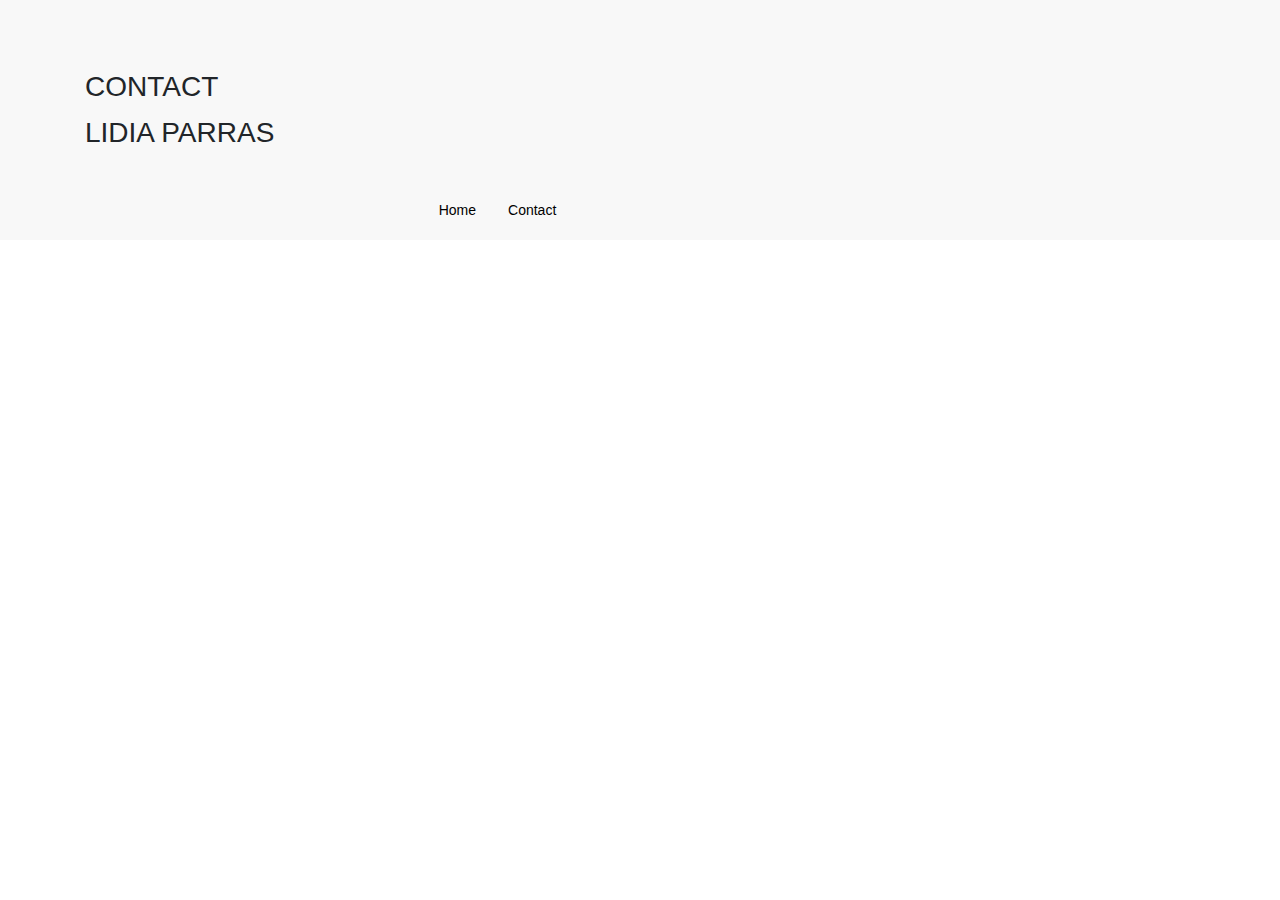
<file: contact.html>
<!DOCTYPE html>
<html lang="en">
<head>
  <meta charset="UTF-8">
  <meta name="viewport" content="width=device-width, initial-scale=1.0">
  <meta http-equiv="X-UA-Compatible" content="ie=edge">
  <title>Art Gallery-LPH</title>
  <script src="./js/jquery.js"></script>
  <link rel="stylesheet" href="./stylesheets/normalize.css" type="text/css" >
  <link rel="stylesheet" href="./stylesheets/bootstrap.min.css" type="text/css" >
  <link rel="stylesheet" href="./stylesheets/style.css" type="text/css" >
  <script src="./js/main.js"></script>

</head>
<body>
  <header>
    <!--<div class="header-middle-area">
    <div class="container_contact">
    <div class="row_contact">
    <div class="col-md-2  col-sm-2 col-xs-3">
    <div class="logo_contact">
    <a href="index.html">
    <img src="./images/logo.png" alt>
  </a>
</div>
</div>

</div>
</div>
</div> -->
</header>

<div class="wrapper">
  <div class="content_contact">
    <div class="breadcrumb-area gray-bg">
      <div class="container_contact">
        <div class="row_contact">
          <div class="col-xs-12">
            <div class="breadcrumb-content">
              <div class="breadcrumb-text-wrapper">
                <h2 class="page-name">Contact</h2>
                <p class="page-name">Lidia Parras</p>
              </div>
              <div class="col-md-10 col-sm-10 hidden-xs hidden-sm">
                <div class="menu-area">
                  <div class="d-flex justify-content-around"class="collapse navbar-collapse" id="navbarNav">
                    <nav class ="justify-content-right navbar navbar-expand-lg ">
                      <div class="d-flex justify-content-around"class="collapse navbar-collapse" id="navbarNav">
                        <ul class=" nav clearfix hover-style-on">
                          <li class="nav-item active">
                            <a class="nav-link" href="index.html">Home</a>
                          </li>
                          <li class="nav-item active">
                            <a class="nav-link" href="">Contact
                              <span class="sr-only">(current)</span></a>
                            </li>
                          </ul>
                        </div>
                      </nav>
                    </div>
                  </div>
                </div>


              </div>
            </div>
          </div>
        </div>
      </div>
    </div>
  </div>

</div>
</body>
</html>
</file>
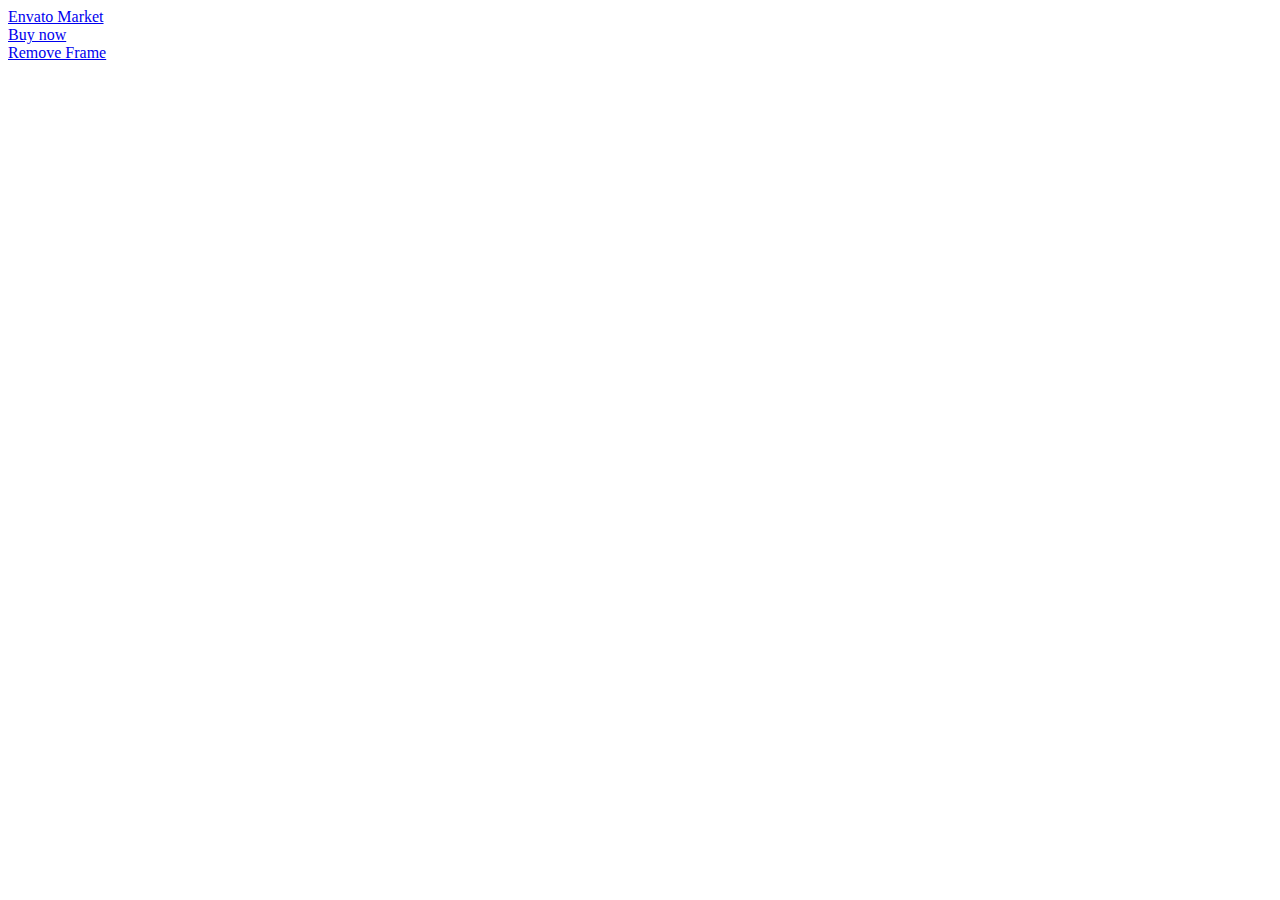
<file: index_copy.html>
<!doctype html>
<html lang="en" class="no-js">
  <head>
    <meta charset="utf-8">
    <link rel="dns-prefetch" href="//s3.envato.com" />


<script type="text/javascript">window.NREUM||(NREUM={});NREUM.info={"beacon":"bam.nr-data.net","errorBeacon":"bam.nr-data.net","licenseKey":"fcf8d519de","applicationID":"13909","transactionName":"NTU0DRQNDwshOmIZBRM3dR8TDg84Nys/FRQYBSoLAxQKAjM=","queueTime":0,"applicationTime":30,"agent":"","atts":"DXgvW1wZQRQtPChSS1QOMhwLByUINi0+BFNaeCkKCkBZASUkPhVdVCg/[base64]"}</script>
<script type="text/javascript">(window.NREUM||(NREUM={})).loader_config={xpid:"VQcGQldQAQMJ"};window.NREUM||(NREUM={}),__nr_require=function(t,n,e){function r(e){if(!n[e]){var o=n[e]={exports:{}};t[e][0].call(o.exports,function(n){var o=t[e][1][n];return r(o||n)},o,o.exports)}return n[e].exports}if("function"==typeof __nr_require)return __nr_require;for(var o=0;o<e.length;o++)r(e[o]);return r}({1:[function(t,n,e){function r(t){try{s.console&&console.log(t)}catch(n){}}var o,i=t("ee"),a=t(16),s={};try{o=localStorage.getItem("__nr_flags").split(","),console&&"function"==typeof console.log&&(s.console=!0,o.indexOf("dev")!==-1&&(s.dev=!0),o.indexOf("nr_dev")!==-1&&(s.nrDev=!0))}catch(c){}s.nrDev&&i.on("internal-error",function(t){r(t.stack)}),s.dev&&i.on("fn-err",function(t,n,e){r(e.stack)}),s.dev&&(r("NR AGENT IN DEVELOPMENT MODE"),r("flags: "+a(s,function(t,n){return t}).join(", ")))},{}],2:[function(t,n,e){function r(t,n,e,r,s){try{p?p-=1:o(s||new UncaughtException(t,n,e),!0)}catch(f){try{i("ierr",[f,c.now(),!0])}catch(d){}}return"function"==typeof u&&u.apply(this,a(arguments))}function UncaughtException(t,n,e){this.message=t||"Uncaught error with no additional information",this.sourceURL=n,this.line=e}function o(t,n){var e=n?null:c.now();i("err",[t,e])}var i=t("handle"),a=t(17),s=t("ee"),c=t("loader"),f=t("gos"),u=window.onerror,d=!1,l="nr@seenError",p=0;c.features.err=!0,t(1),window.onerror=r;try{throw new Error}catch(h){"stack"in h&&(t(8),t(7),"addEventListener"in window&&t(5),c.xhrWrappable&&t(9),d=!0)}s.on("fn-start",function(t,n,e){d&&(p+=1)}),s.on("fn-err",function(t,n,e){d&&!e[l]&&(f(e,l,function(){return!0}),this.thrown=!0,o(e))}),s.on("fn-end",function(){d&&!this.thrown&&p>0&&(p-=1)}),s.on("internal-error",function(t){i("ierr",[t,c.now(),!0])})},{}],3:[function(t,n,e){t("loader").features.ins=!0},{}],4:[function(t,n,e){function r(t){}if(window.performance&&window.performance.timing&&window.performance.getEntriesByType){var o=t("ee"),i=t("handle"),a=t(8),s=t(7),c="learResourceTimings",f="addEventListener",u="resourcetimingbufferfull",d="bstResource",l="resource",p="-start",h="-end",m="fn"+p,v="fn"+h,w="bstTimer",y="pushState",g=t("loader");g.features.stn=!0,t(6);var b=NREUM.o.EV;o.on(m,function(t,n){var e=t[0];e instanceof b&&(this.bstStart=g.now())}),o.on(v,function(t,n){var e=t[0];e instanceof b&&i("bst",[e,n,this.bstStart,g.now()])}),a.on(m,function(t,n,e){this.bstStart=g.now(),this.bstType=e}),a.on(v,function(t,n){i(w,[n,this.bstStart,g.now(),this.bstType])}),s.on(m,function(){this.bstStart=g.now()}),s.on(v,function(t,n){i(w,[n,this.bstStart,g.now(),"requestAnimationFrame"])}),o.on(y+p,function(t){this.time=g.now(),this.startPath=location.pathname+location.hash}),o.on(y+h,function(t){i("bstHist",[location.pathname+location.hash,this.startPath,this.time])}),f in window.performance&&(window.performance["c"+c]?window.performance[f](u,function(t){i(d,[window.performance.getEntriesByType(l)]),window.performance["c"+c]()},!1):window.performance[f]("webkit"+u,function(t){i(d,[window.performance.getEntriesByType(l)]),window.performance["webkitC"+c]()},!1)),document[f]("scroll",r,{passive:!0}),document[f]("keypress",r,!1),document[f]("click",r,!1)}},{}],5:[function(t,n,e){function r(t){for(var n=t;n&&!n.hasOwnProperty(u);)n=Object.getPrototypeOf(n);n&&o(n)}function o(t){s.inPlace(t,[u,d],"-",i)}function i(t,n){return t[1]}var a=t("ee").get("events"),s=t(19)(a,!0),c=t("gos"),f=XMLHttpRequest,u="addEventListener",d="removeEventListener";n.exports=a,"getPrototypeOf"in Object?(r(document),r(window),r(f.prototype)):f.prototype.hasOwnProperty(u)&&(o(window),o(f.prototype)),a.on(u+"-start",function(t,n){var e=t[1],r=c(e,"nr@wrapped",function(){function t(){if("function"==typeof e.handleEvent)return e.handleEvent.apply(e,arguments)}var n={object:t,"function":e}[typeof e];return n?s(n,"fn-",null,n.name||"anonymous"):e});this.wrapped=t[1]=r}),a.on(d+"-start",function(t){t[1]=this.wrapped||t[1]})},{}],6:[function(t,n,e){var r=t("ee").get("history"),o=t(19)(r);n.exports=r,o.inPlace(window.history,["pushState","replaceState"],"-")},{}],7:[function(t,n,e){var r=t("ee").get("raf"),o=t(19)(r),i="equestAnimationFrame";n.exports=r,o.inPlace(window,["r"+i,"mozR"+i,"webkitR"+i,"msR"+i],"raf-"),r.on("raf-start",function(t){t[0]=o(t[0],"fn-")})},{}],8:[function(t,n,e){function r(t,n,e){t[0]=a(t[0],"fn-",null,e)}function o(t,n,e){this.method=e,this.timerDuration=isNaN(t[1])?0:+t[1],t[0]=a(t[0],"fn-",this,e)}var i=t("ee").get("timer"),a=t(19)(i),s="setTimeout",c="setInterval",f="clearTimeout",u="-start",d="-";n.exports=i,a.inPlace(window,[s,"setImmediate"],s+d),a.inPlace(window,[c],c+d),a.inPlace(window,[f,"clearImmediate"],f+d),i.on(c+u,r),i.on(s+u,o)},{}],9:[function(t,n,e){function r(t,n){d.inPlace(n,["onreadystatechange"],"fn-",s)}function o(){var t=this,n=u.context(t);t.readyState>3&&!n.resolved&&(n.resolved=!0,u.emit("xhr-resolved",[],t)),d.inPlace(t,y,"fn-",s)}function i(t){g.push(t),h&&(x?x.then(a):v?v(a):(E=-E,O.data=E))}function a(){for(var t=0;t<g.length;t++)r([],g[t]);g.length&&(g=[])}function s(t,n){return n}function c(t,n){for(var e in t)n[e]=t[e];return n}t(5);var f=t("ee"),u=f.get("xhr"),d=t(19)(u),l=NREUM.o,p=l.XHR,h=l.MO,m=l.PR,v=l.SI,w="readystatechange",y=["onload","onerror","onabort","onloadstart","onloadend","onprogress","ontimeout"],g=[];n.exports=u;var b=window.XMLHttpRequest=function(t){var n=new p(t);try{u.emit("new-xhr",[n],n),n.addEventListener(w,o,!1)}catch(e){try{u.emit("internal-error",[e])}catch(r){}}return n};if(c(p,b),b.prototype=p.prototype,d.inPlace(b.prototype,["open","send"],"-xhr-",s),u.on("send-xhr-start",function(t,n){r(t,n),i(n)}),u.on("open-xhr-start",r),h){var x=m&&m.resolve();if(!v&&!m){var E=1,O=document.createTextNode(E);new h(a).observe(O,{characterData:!0})}}else f.on("fn-end",function(t){t[0]&&t[0].type===w||a()})},{}],10:[function(t,n,e){function r(t){var n=this.params,e=this.metrics;if(!this.ended){this.ended=!0;for(var r=0;r<d;r++)t.removeEventListener(u[r],this.listener,!1);if(!n.aborted){if(e.duration=a.now()-this.startTime,4===t.readyState){n.status=t.status;var i=o(t,this.lastSize);if(i&&(e.rxSize=i),this.sameOrigin){var c=t.getResponseHeader("X-NewRelic-App-Data");c&&(n.cat=c.split(", ").pop())}}else n.status=0;e.cbTime=this.cbTime,f.emit("xhr-done",[t],t),s("xhr",[n,e,this.startTime])}}}function o(t,n){var e=t.responseType;if("json"===e&&null!==n)return n;var r="arraybuffer"===e||"blob"===e||"json"===e?t.response:t.responseText;return h(r)}function i(t,n){var e=c(n),r=t.params;r.host=e.hostname+":"+e.port,r.pathname=e.pathname,t.sameOrigin=e.sameOrigin}var a=t("loader");if(a.xhrWrappable){var s=t("handle"),c=t(11),f=t("ee"),u=["load","error","abort","timeout"],d=u.length,l=t("id"),p=t(14),h=t(13),m=window.XMLHttpRequest;a.features.xhr=!0,t(9),f.on("new-xhr",function(t){var n=this;n.totalCbs=0,n.called=0,n.cbTime=0,n.end=r,n.ended=!1,n.xhrGuids={},n.lastSize=null,p&&(p>34||p<10)||window.opera||t.addEventListener("progress",function(t){n.lastSize=t.loaded},!1)}),f.on("open-xhr-start",function(t){this.params={method:t[0]},i(this,t[1]),this.metrics={}}),f.on("open-xhr-end",function(t,n){"loader_config"in NREUM&&"xpid"in NREUM.loader_config&&this.sameOrigin&&n.setRequestHeader("X-NewRelic-ID",NREUM.loader_config.xpid)}),f.on("send-xhr-start",function(t,n){var e=this.metrics,r=t[0],o=this;if(e&&r){var i=h(r);i&&(e.txSize=i)}this.startTime=a.now(),this.listener=function(t){try{"abort"===t.type&&(o.params.aborted=!0),("load"!==t.type||o.called===o.totalCbs&&(o.onloadCalled||"function"!=typeof n.onload))&&o.end(n)}catch(e){try{f.emit("internal-error",[e])}catch(r){}}};for(var s=0;s<d;s++)n.addEventListener(u[s],this.listener,!1)}),f.on("xhr-cb-time",function(t,n,e){this.cbTime+=t,n?this.onloadCalled=!0:this.called+=1,this.called!==this.totalCbs||!this.onloadCalled&&"function"==typeof e.onload||this.end(e)}),f.on("xhr-load-added",function(t,n){var e=""+l(t)+!!n;this.xhrGuids&&!this.xhrGuids[e]&&(this.xhrGuids[e]=!0,this.totalCbs+=1)}),f.on("xhr-load-removed",function(t,n){var e=""+l(t)+!!n;this.xhrGuids&&this.xhrGuids[e]&&(delete this.xhrGuids[e],this.totalCbs-=1)}),f.on("addEventListener-end",function(t,n){n instanceof m&&"load"===t[0]&&f.emit("xhr-load-added",[t[1],t[2]],n)}),f.on("removeEventListener-end",function(t,n){n instanceof m&&"load"===t[0]&&f.emit("xhr-load-removed",[t[1],t[2]],n)}),f.on("fn-start",function(t,n,e){n instanceof m&&("onload"===e&&(this.onload=!0),("load"===(t[0]&&t[0].type)||this.onload)&&(this.xhrCbStart=a.now()))}),f.on("fn-end",function(t,n){this.xhrCbStart&&f.emit("xhr-cb-time",[a.now()-this.xhrCbStart,this.onload,n],n)})}},{}],11:[function(t,n,e){n.exports=function(t){var n=document.createElement("a"),e=window.location,r={};n.href=t,r.port=n.port;var o=n.href.split("://");!r.port&&o[1]&&(r.port=o[1].split("/")[0].split("@").pop().split(":")[1]),r.port&&"0"!==r.port||(r.port="https"===o[0]?"443":"80"),r.hostname=n.hostname||e.hostname,r.pathname=n.pathname,r.protocol=o[0],"/"!==r.pathname.charAt(0)&&(r.pathname="/"+r.pathname);var i=!n.protocol||":"===n.protocol||n.protocol===e.protocol,a=n.hostname===document.domain&&n.port===e.port;return r.sameOrigin=i&&(!n.hostname||a),r}},{}],12:[function(t,n,e){function r(){}function o(t,n,e){return function(){return i(t,[f.now()].concat(s(arguments)),n?null:this,e),n?void 0:this}}var i=t("handle"),a=t(16),s=t(17),c=t("ee").get("tracer"),f=t("loader"),u=NREUM;"undefined"==typeof window.newrelic&&(newrelic=u);var d=["setPageViewName","setCustomAttribute","setErrorHandler","finished","addToTrace","inlineHit","addRelease"],l="api-",p=l+"ixn-";a(d,function(t,n){u[n]=o(l+n,!0,"api")}),u.addPageAction=o(l+"addPageAction",!0),u.setCurrentRouteName=o(l+"routeName",!0),n.exports=newrelic,u.interaction=function(){return(new r).get()};var h=r.prototype={createTracer:function(t,n){var e={},r=this,o="function"==typeof n;return i(p+"tracer",[f.now(),t,e],r),function(){if(c.emit((o?"":"no-")+"fn-start",[f.now(),r,o],e),o)try{return n.apply(this,arguments)}catch(t){throw c.emit("fn-err",[arguments,this,t],e),t}finally{c.emit("fn-end",[f.now()],e)}}}};a("actionText,setName,setAttribute,save,ignore,onEnd,getContext,end,get".split(","),function(t,n){h[n]=o(p+n)}),newrelic.noticeError=function(t){"string"==typeof t&&(t=new Error(t)),i("err",[t,f.now()])}},{}],13:[function(t,n,e){n.exports=function(t){if("string"==typeof t&&t.length)return t.length;if("object"==typeof t){if("undefined"!=typeof ArrayBuffer&&t instanceof ArrayBuffer&&t.byteLength)return t.byteLength;if("undefined"!=typeof Blob&&t instanceof Blob&&t.size)return t.size;if(!("undefined"!=typeof FormData&&t instanceof FormData))try{return JSON.stringify(t).length}catch(n){return}}}},{}],14:[function(t,n,e){var r=0,o=navigator.userAgent.match(/Firefox[\/\s](\d+\.\d+)/);o&&(r=+o[1]),n.exports=r},{}],15:[function(t,n,e){function r(t,n){if(!o)return!1;if(t!==o)return!1;if(!n)return!0;if(!i)return!1;for(var e=i.split("."),r=n.split("."),a=0;a<r.length;a++)if(r[a]!==e[a])return!1;return!0}var o=null,i=null,a=/Version\/(\S+)\s+Safari/;if(navigator.userAgent){var s=navigator.userAgent,c=s.match(a);c&&s.indexOf("Chrome")===-1&&s.indexOf("Chromium")===-1&&(o="Safari",i=c[1])}n.exports={agent:o,version:i,match:r}},{}],16:[function(t,n,e){function r(t,n){var e=[],r="",i=0;for(r in t)o.call(t,r)&&(e[i]=n(r,t[r]),i+=1);return e}var o=Object.prototype.hasOwnProperty;n.exports=r},{}],17:[function(t,n,e){function r(t,n,e){n||(n=0),"undefined"==typeof e&&(e=t?t.length:0);for(var r=-1,o=e-n||0,i=Array(o<0?0:o);++r<o;)i[r]=t[n+r];return i}n.exports=r},{}],18:[function(t,n,e){n.exports={exists:"undefined"!=typeof window.performance&&window.performance.timing&&"undefined"!=typeof window.performance.timing.navigationStart}},{}],19:[function(t,n,e){function r(t){return!(t&&t instanceof Function&&t.apply&&!t[a])}var o=t("ee"),i=t(17),a="nr@original",s=Object.prototype.hasOwnProperty,c=!1;n.exports=function(t,n){function e(t,n,e,o){function nrWrapper(){var r,a,s,c;try{a=this,r=i(arguments),s="function"==typeof e?e(r,a):e||{}}catch(f){l([f,"",[r,a,o],s])}u(n+"start",[r,a,o],s);try{return c=t.apply(a,r)}catch(d){throw u(n+"err",[r,a,d],s),d}finally{u(n+"end",[r,a,c],s)}}return r(t)?t:(n||(n=""),nrWrapper[a]=t,d(t,nrWrapper),nrWrapper)}function f(t,n,o,i){o||(o="");var a,s,c,f="-"===o.charAt(0);for(c=0;c<n.length;c++)s=n[c],a=t[s],r(a)||(t[s]=e(a,f?s+o:o,i,s))}function u(e,r,o){if(!c||n){var i=c;c=!0;try{t.emit(e,r,o,n)}catch(a){l([a,e,r,o])}c=i}}function d(t,n){if(Object.defineProperty&&Object.keys)try{var e=Object.keys(t);return e.forEach(function(e){Object.defineProperty(n,e,{get:function(){return t[e]},set:function(n){return t[e]=n,n}})}),n}catch(r){l([r])}for(var o in t)s.call(t,o)&&(n[o]=t[o]);return n}function l(n){try{t.emit("internal-error",n)}catch(e){}}return t||(t=o),e.inPlace=f,e.flag=a,e}},{}],ee:[function(t,n,e){function r(){}function o(t){function n(t){return t&&t instanceof r?t:t?c(t,s,i):i()}function e(e,r,o,i){if(!l.aborted||i){t&&t(e,r,o);for(var a=n(o),s=m(e),c=s.length,f=0;f<c;f++)s[f].apply(a,r);var d=u[g[e]];return d&&d.push([b,e,r,a]),a}}function p(t,n){y[t]=m(t).concat(n)}function h(t,n){var e=y[t];if(e)for(var r=0;r<e.length;r++)e[r]===n&&e.splice(r,1)}function m(t){return y[t]||[]}function v(t){return d[t]=d[t]||o(e)}function w(t,n){f(t,function(t,e){n=n||"feature",g[e]=n,n in u||(u[n]=[])})}var y={},g={},b={on:p,addEventListener:p,removeEventListener:h,emit:e,get:v,listeners:m,context:n,buffer:w,abort:a,aborted:!1};return b}function i(){return new r}function a(){(u.api||u.feature)&&(l.aborted=!0,u=l.backlog={})}var s="nr@context",c=t("gos"),f=t(16),u={},d={},l=n.exports=o();l.backlog=u},{}],gos:[function(t,n,e){function r(t,n,e){if(o.call(t,n))return t[n];var r=e();if(Object.defineProperty&&Object.keys)try{return Object.defineProperty(t,n,{value:r,writable:!0,enumerable:!1}),r}catch(i){}return t[n]=r,r}var o=Object.prototype.hasOwnProperty;n.exports=r},{}],handle:[function(t,n,e){function r(t,n,e,r){o.buffer([t],r),o.emit(t,n,e)}var o=t("ee").get("handle");n.exports=r,r.ee=o},{}],id:[function(t,n,e){function r(t){var n=typeof t;return!t||"object"!==n&&"function"!==n?-1:t===window?0:a(t,i,function(){return o++})}var o=1,i="nr@id",a=t("gos");n.exports=r},{}],loader:[function(t,n,e){function r(){if(!E++){var t=x.info=NREUM.info,n=p.getElementsByTagName("script")[0];if(setTimeout(u.abort,3e4),!(t&&t.licenseKey&&t.applicationID&&n))return u.abort();f(g,function(n,e){t[n]||(t[n]=e)}),c("mark",["onload",a()+x.offset],null,"api");var e=p.createElement("script");e.src="https://"+t.agent,n.parentNode.insertBefore(e,n)}}function o(){"complete"===p.readyState&&i()}function i(){c("mark",["domContent",a()+x.offset],null,"api")}function a(){return O.exists&&performance.now?Math.round(performance.now()):(s=Math.max((new Date).getTime(),s))-x.offset}var s=(new Date).getTime(),c=t("handle"),f=t(16),u=t("ee"),d=t(15),l=window,p=l.document,h="addEventListener",m="attachEvent",v=l.XMLHttpRequest,w=v&&v.prototype;NREUM.o={ST:setTimeout,SI:l.setImmediate,CT:clearTimeout,XHR:v,REQ:l.Request,EV:l.Event,PR:l.Promise,MO:l.MutationObserver};var y=""+location,g={beacon:"bam.nr-data.net",errorBeacon:"bam.nr-data.net",agent:"js-agent.newrelic.com/nr-1099.min.js"},b=v&&w&&w[h]&&!/CriOS/.test(navigator.userAgent),x=n.exports={offset:s,now:a,origin:y,features:{},xhrWrappable:b,userAgent:d};t(12),p[h]?(p[h]("DOMContentLoaded",i,!1),l[h]("load",r,!1)):(p[m]("onreadystatechange",o),l[m]("onload",r)),c("mark",["firstbyte",s],null,"api");var E=0,O=t(18)},{}]},{},["loader",2,10,4,3]);</script>
    <meta http-equiv="X-UA-Compatible" content="chrome=1">
    <title>Light Minimal Portfolio Preview - ThemeForest</title>
    <meta name="description" content="&amp;lt;h2&amp;gt;Light Minimal Portfolio Template&amp;lt;/h2&amp;gt;
&amp;lt;p&amp;gt;Light - Minimal Portfolio Templat...">
    <meta name="robots" content="noindex, follow" />
    <meta name="viewport" content="width=device-width, minimum-scale=1, maximum-scale=1" />

    <link rel="stylesheet" media="all" href="https://public-assets.envato-static.com/assets/market/core/index-35c302a3c436a185d3d399777264fd126429e5b98f02e9ac860a49b749fb57ae.css" />
    <link rel="stylesheet" media="all" href="https://public-assets.envato-static.com/assets/market/pages/preview/index-004d35cdd5d555cdd3e956d1b916825642de06529f0fe91fd9f390813761d2fc.css" />

      <link rel="apple-touch-icon-precomposed" type="image/x-icon" href="https://public-assets.envato-static.com/icons/themeforest.net/apple-touch-icon-72x72-precomposed.png" sizes="72x72" />
  <link rel="apple-touch-icon-precomposed" type="image/x-icon" href="https://public-assets.envato-static.com/icons/themeforest.net/apple-touch-icon-114x114-precomposed.png" sizes="114x114" />
  <link rel="apple-touch-icon-precomposed" type="image/x-icon" href="https://public-assets.envato-static.com/icons/themeforest.net/apple-touch-icon-144x144-precomposed.png" sizes="144x144" />
<link rel="apple-touch-icon-precomposed" type="image/x-icon" href="https://public-assets.envato-static.com/icons/themeforest.net/apple-touch-icon-precomposed.png" />

    <script src="https://public-assets.envato-static.com/assets/market/pages/full_screen_preview/index-58946df87e9876e43df3b356958c61872794777f3aed5f8ff743428fbb717696.js"></script>

    <script>
      //function to fix height of iframe!
      var calcHeight = function() {
        var headerDimensions = $('.preview__header').height();
        $('.full-screen-preview__frame').height($(window).height() - headerDimensions);
      }

      $(document).ready(function() {
        calcHeight();
      });

      $(window).resize(function() {
        calcHeight();
      }).load(function() {
        calcHeight();
      });
    </script>


  </head>
  <body class="full-screen-preview">

<div class="preview__header" data-view="ctaHeader">

  <div class="preview__envato-logo">
    <a href="https://themeforest.net/item/light-minimal-portfolio/21090405">Envato Market</a>
  </div>

  <div class="preview__actions">
  <div class="preview__action--buy">
    <a class="e-btn--3d -color-primary" href="https://themeforest.net/item/light-minimal-portfolio/21090405">Buy now</a>
  </div>

  <div class="preview__action--close">
    <a href="http://wpfreethemeshop.com/templates/light/">
      <i class="e-icon -icon-cancel"></i><span>Remove Frame</span>
</a>  </div>
</div>
</div>

<iframe class="full-screen-preview__frame" src="http://wpfreethemeshop.com/templates/light/" name="preview-frame" frameborder="0" noresize="noresize" data-view="fullScreenPreview">
</iframe>


    <script>$(function(){viewloader.execute(Views);});</script>

      <script>
  // Google Analytics Tracking Code
  (function () {
    (function(i,s,o,g,r,a,m){i['GoogleAnalyticsObject']=r;i[r]=i[r]||function(){
    (i[r].q=i[r].q||[]).push(arguments)},i[r].l=1*new Date();a=s.createElement(o),
    m=s.getElementsByTagName(o)[0];a.async=1;a.src=g;m.parentNode.insertBefore(a,m)
    })

      (window,document,'script','//www.google-analytics.com/analytics.js','ga');

    var ACCOUNTS = ["m"];
    window._envGaTrackerNames = ACCOUNTS;

    ga("create", "UA-11834194-7", {"name":"m","allowLinker":true});

    for (var i = 0; i < ACCOUNTS.length; i++) {
      t = ACCOUNTS[i];

      ga(t+'.require', 'linker');
      ga(t+'.linker:autoLink', ["activeden.net","audiojungle.net","themeforest.net","videohive.net","graphicriver.net","3docean.net","codecanyon.net","photodune.net","market.styleguide.envato.com","elements.envato.com","build.envatohostedservices.com","author.envato.com","tutsplus.com","sites.envato.com"]);

      ga(t+'.require', 'ec');

      ga(t+'.require', 'displayfeatures');

      ga(t+'.require', 'linkid', 'linkid.js');

      ga(t+'.set', 'dimension20', 'other')



      if ('') {
        ga(t+'.send', {
          hitType: 'pageview',
          page: ''
        });
      } else if ('') {
        // append the analytics_suffix to the page path so the flash alert/error type can be tracked
        var analyticsSuffix = $.trim('').replace(/([A-Z])/g, '$1').replace(/[-_\s]+/g, '-').toLowerCase();
        var uri = URI(window.location.pathname + window.location.search);
        uri.path(uri.path() + '/' + analyticsSuffix);
        var tracking_path = uri.path() + uri.search();
        ga(t+'.send', {
          hitType: 'pageview',
          page: tracking_path,
        });
      } else {
        ga(t+'.send', 'pageview');
      }
    }
  }());


</script>



<script>
// GA: universal analytics link wrapper
(function(){
    window._envTrkrs = [["m", "UA-11834194-7"]];

    var debug = false;
    var MAX_RETRIES = 10;

    /*
       The script needs to wait until the Analytics script
       has been downloaded from Google before initializing
    */
    var waitForAnalytics = function(){
        this.count = this.count || 0;

        if (window.ga && ga.getByName) {
            e.init();
        } else {
            if (count < MAX_RETRIES) { setTimeout(waitForAnalytics, 250); }
            count++;
        }
    };

    var e = {
        _envArray: [],
        _envTrkrs: (window._envTrkrsCust && window._envTrkrsCust.length) ? window._envTrkrs.concat(window._envTrkrsCust) : window._envTrkrs,
        init: function() {
            for (var i=0; i < _envTrkrs.length; i++) {
              if(!ga.getByName(_envTrkrs[i][0])) {
                ga("create", _envTrkrs[i][1], "auto", {name: _envTrkrs[i][0], allowLinker: true});
              }
            }

            document.addEventListener('DOMContentLoaded', function(){
                e.wrapperInit();
            });

            if (debug) {console.log('Initiated');}
        },
        wrapperInit: function() {
            if (typeof window._envIsRunning != 'undefined' || window._envIsRunning == true) {
                return
            }
            window._envIsRunning = true;

            if (document.addEventListener) {
                document.addEventListener('click', function(event){
                    var target = event.target;
                    if (target && target.tagName === 'A') {
                        e._envLinksTracker(event);
                    }
                });
            }
        },
        isInArray: function(e, t) {
            for (var n = 0; n < t.length; n++) {
                var r = new RegExp(t[n], 'i');
                if (r.test(e)) {
                    return n
                }
            }
            return -1
        },
        _envTrackevent: function(e, t, n, r) {
            for (var i = 0; i < this._envTrkrs.length; i++) {
                var s = this._envTrkrs[i][0].length == 0 ? '' : this._envTrkrs[i][0] + '.';
                r.length == 0 ? ga(s + 'send', 'event', e, t, n) : ga(s + 'send', 'event', e, t, n, r)
            }
        },
        _envTrackpageview: function(e, t) {
            t = t.charAt(0) == '/' ? t : '/' + t;
            for (var n = 0; n < this._envTrkrs.length; n++) {
                var r = this._envTrkrs[n][0].length == 0 ? '' : this._envTrkrs[n][0] + '.';
                ga(r + 'send', 'pageview', e + t);
            }
        },
        _envLinksTracker: function(t) {
            var r = false;
            var i = {
                outbound: {
                    run: true,
                    useEvent: true
                },
                download: {
                    run: true,
                    useEvent: true,
                    reg: ''
                },
                self: {
                    run: false,
                    useEvent: true
                },
                mail: {
                    run: true,
                    useEvent: true
                },
                ext: /\.(doc.?|xls.?|ppt.?|exe|zip|rar|gz|tar|tgz|dmg|csv|pdf|xpi|txt|mp3)$/i
            };
            var s = t.srcElement ? t.srcElement : this;
            if (t.srcElement) {
                r = true
            }
            while (s.tagName != 'A') {
                s = s.parentNode
            }
            if (s.href == undefined || s.href == null) {
                return true
            }
            var o = s.href;
            if (o.length == 0) return;
            var u = s.hostname.toLowerCase();
            var a = s.pathname;
            if (a.length == 0) {
                a = '/'
            } else if (a.substr(0, 1) != '/') {
                a = '/' + a
            }
            var f = s.protocol;
            var l = s.search;
            var c = location.hostname;
            c = c.replace(/^www\./i, '').toLowerCase();
            u = u.replace(/^www\./i, '').toLowerCase();
            if (o.match(/^#/)) {
                if (i.self.run) {
                    i.self.useEvent ? e._envTrackevent('self', 'click - ' + c, o, '') : e._envTrackpageview('/virtual/self', '/' + o);
                    return true
                }
            } else if (f.match(/^mailto:/i)) {
                if (i.mail.run) {
                    o = o.replace(/^mailto:/i, '');
                    i.mail.useEvent ? e._envTrackevent('mailto', 'click - ' + c, o, '') : e._envTrackpageview('/virtual/mailto', o);
                    return true
                }
            } else if ((new RegExp(i.ext)).test(a)) {
                if (i.download.run) {
                    o = o.replace(/^https?:\/\//i, '');
                    i.download.useEvent ? e._envTrackevent('download', 'click - ' + c, o, '') : e._envTrackpageview('/virtual/download', o);
                    return true
                }
            } else if (u == undefined || u.length == 0 || f.match(/^javascript:/i)) {
                return
            } else if ((new RegExp(c + '$', 'i')).test(u) || (new RegExp(u + '$', 'i')).test(c)) {
                if (i.download.run && i.download.reg.length != 0) {
                    if ((new RegExp(i.download.reg, 'i')).test(a + l)) {
                        o = o.replace(/^https?:\/\//i, '');
                        i.download.useEvent ? e._envTrackevent('download', 'click - ' + c, o, '') : e._envTrackpageview('/virtual/download', o);
                        return true
                    }
                }
            } else if (u != c) {
                if (e.isInArray(u, e._envArray) == -1) {
                    if (i.outbound.run) {
                        i.outbound.useEvent ? e._envTrackevent('outbound', 'click - ' + c, u + a + l, '') : e._envTrackpageview('/virtual/outbound', u + a);
                        return true
                    }
                } else if (e.isInArray(u, e._envArray) != -1) {
                    var h = s.target;
                    if (h != null && h == '_blank') {
                        if ((new RegExp(/_utma=/)).test(l)) {
                            return true
                        }
                        var p = e._envTrkrs[0][0].length == 0 ? '' : _envTrkrs[0][0] + '.';
                        return true
                    } else {
                        return false
                    }
                }
            }
        }
    };

    waitForAnalytics();
})()
</script>




<script>
  // Set New Relic custom attributes
  (function () {
    if (typeof newrelic !== 'undefined') {
      newrelic.setCustomAttribute('pageType', 'other')
    }
  })()
</script>
<script>(function(w,d,s,l,i){w[l]=w[l]||[];w[l].push({'gtm.start':
new Date().getTime(),event:'gtm.js'});var f=d.getElementsByTagName(s)[0],
j=d.createElement(s),dl=l!='dataLayer'?'&l='+l:'';j.async=true;j.src=
'https://www.googletagmanager.com/gtm.js?id='+i+dl;f.parentNode.insertBefore(j,f);
})(window,document,'script','dataLayer','GTM-585RXMV');</script>
<noscript><iframe src="https://www.googletagmanager.com/ns.html?id=GTM-585RXMV" height="0" width="0" style="display:none;visibility:hidden"></iframe></noscript>

<script type="text/javascript">
  window.addEventListener('load', function() {
    window.dataLayer.push({
      event: 'pinterestReady'
    });
  });
</script>


  <div id="intercom-setup" class="is-hidden" data-view="intercomSetup" data-intercom-settings-payload="{&quot;app_id&quot;:&quot;s9exa3j0&quot;}" data-intercom-app-id="s9exa3j0" data-should-shutdown="false" data-should-hide="true"></div>


</body></html>
</file>
<file: stylesheets/style.css>
header{
  display:block;
}

.header-middle-area {
    background: #ffffff none repeat scroll 0 0;
    display: block;
}

div {
    display: block;
}

.logo {
    display: block;
    font-family: 'Montserrat', sans-serif;
    font-size: 32px;
    font-weight: 200;
    text-transform: capitalize;
    color: #232323;
    line-height: 1;
    margin-top:10px;
}
.main-menu {
    float: right;
}
.main-menu li a {
    color: #232332;
    display: inline-block;
    text-transform: uppercase;
    position: relative;
    font-size: 12px;
    letter-spacing: 1px;
    text-transform: uppercase;
}
.menu-area {
    position: relative;
}

.fa {
    display: inline-block;
    text-rendering: auto;
    -webkit-font-smoothing: antialiased;
    font: normal normal normal normal normal normal normal 1 FontAwesome;
}

body {
    font-family: 'Montserrat', sans-serif;
    font-weight: normal;
    font-style: normal;
    font-size: 14px;
}
* {
    box-sizing: border-box;
}
li {
    list-style: none;
}
li {
    /*display: list-item;*/
    color:black;
    text-align: -webkit-match-parent;
}
i, cite, em, var, address, dfn {
    font-style: italic;
}
ul {
    margin: 0px;
    padding: 0px;
}
ul, menu, dir {
    display: block;
    list-style-type: disc;
    margin-block-start: 1em;
    margin-block-end: 1em;
    margin-inline-start: 0px;
    margin-inline-end: 0px;
    padding-inline-start: 40px;
  }

.hover-style-one li a {
    position: relative;
}

.slider-style-2 {
    background: rgba(0, 0, 0, 0) url(img/slider/2.jpg) repeat scroll center center / cover;
    padding: 250px 0;
}
.slider-area {
    padding: 100px 0 0;
}
.row {
    margin-right: -15px;
    margin-left: -15px;
}
.col-md-12 {
    width: 100%;
}
.slider-style-2 .banner-static-content {
    background: rgba(255, 255, 255, 1) none repeat scroll 0 0;
    margin: 0 auto;
    outline: 1px solid #fff;
    outline-offset: 5px;
    padding: 45px;
    text-align: center;
    width: 600px;
}
.banner-static-content h1 {
    font-size: 40px;
    font-weight: 900;
    line-height: 1;
    margin-bottom: 22px;
    padding-bottom: 12px;
    position: relative;
}
.cd-headline {
    font-size: 3rem;
    line-height: 1.2;
}

.slider-style-2 {
    background: rgba(0, 0, 0, 0) url(images/slider_home_retocada.png) repeat scroll center right / cover;
    padding: 250px 0;
}

.button {
    background: transparent none repeat scroll 0 0;
    color: #333333;
    display: inline-block;
    font-size: 12px;
    text-transform: uppercase;
    letter-spacing: 1px;
    font-weight: 700;
}
a, button {
    outline: medium none;
    color: #4FC1F0;
}

.xboot-standard-row {
    padding: 50px 0;
}

.container {
    width: 970px;
}


element.style {
    position: absolute;
    left: 0%;
    top: 0px;
}
.portfolio-not-full.portfolio-gutter {
    margin-left: -200px;
    margin-right: -10px;
}
.portfolio-style-2 .portfolio-item .portfolio-item-content {
    box-shadow: 0 10px 30px rgba(0, 0, 0, 0.1);
    transition: .3s;
}
.portfolio-item-content {
    overflow: hidden;
    position: relative;
}
.portfolio-3-column .portfolio-item {
    width: 40%;
}
.portfolio-gutter .portfolio-item {
    padding: 0 10px;
    margin-bottom: 20px;
}
.portfolio-item {
    float: left;
}
.portfolio-img{
  height: 300px;
  width: 100;


}
.button {
    background: transparent none repeat scroll 0 0;
    color: #333333;
    display: inline-block;
    font-size: 12px;
    text-transform: uppercase;
    letter-spacing: 1px;
    font-weight: 700;
}

.portfolio-style-2 .portfolio-description {
    background: #fff none repeat scroll 0 0;
    opacity: 1;
    padding: 20px;
    position: static;
    text-align: left;
    transform: none;
}
.portfolio-description {
    left: 0;
    opacity: 0;
    position: absolute;
    transition: all 0.3s ease 0s;
    width: 100%;
    background: transparent;
    bottom: auto;
    padding: 0;
    text-align: center;
    top: 50%;
    z-index: 1;
    transform: translateY(-55%);
    color: black;
}

.portfolio-category {
    overflow: hidden;
    padding-left: 20px;
}

.nav-link{
  color: black;
/*  border-radius: 2px;
  background-color: #D8D8D8 */
}

.img_about {
width: 50%;
}

.background_img{
    background-image:url('images/background_BN_Claro.jpg');
    background-repeat:no-repeat;
    background-size:cover;
    background-position: right;
}

.text-center {
    text-align: center;
}

.text_right{
  text-align:right;
}
.text_left{
  text-align:left;
}
.text_about{
  font-size: 16px;
}
.top_margin{
  margin-top: 200px;
}

.top_margin_section{
  margin-top: 50px;
}
.right_margin{
  margin-right: 100px;
}

.left_margin{
  margin-left: 100px;
}

.title_section{
  background-color: #D8D8D8;


}

.text_padding{
  padding-top: 50px;
}

/************************/

.header-middle-area {
    display: block;
    background: none 0px 0px repeat scroll rgb(255, 255, 255);
}

.container_contact {
    width: 1200px;
}

.row_contact {
    margin-right: -15px;
    margin-left: -15px;
}

.col-md-1, .col-md-10, .col-md-11, .col-md-12, .col-md-2, .col-md-3, .col-md-4, .col-md-5, .col-md-6, .col-md-7, .col-md-8, .col-md-9 {
    float: left;
}
.col-xs-12 {
    width: 100%;
}
.logo_contact {
    padding: 24px 0px;
    transition: all 0.3s ease 0s;
}

.breadcrumb-area {
    padding: 70px 0px;
}

.gray-bg {
    background: rgb(248, 248, 248);
}
.breadcrumb-text-wrapper {
    display: inline-block;
}

.page-name {
    font-size: 28px;
    text-transform: uppercase;
    margin-left: 100px;
}

.breadcrumb-area .breadcrumb-list {
    display: inline-block;
    float: right;
    margin-top: 18px;
}
.site-contact-details, .site-contact-details li {
  padding: 0;
  margin: 0; }

.site-contact-details li {
  list-style: none;
  margin-bottom: 20px; }
  .site-contact-details li > span {
    color: #2c3e50;
    letter-spacing: .1em;
    font-size: 12px;
    font-weight: 500;
    margin-bottom: 5px;
    display: block; }
</file>
